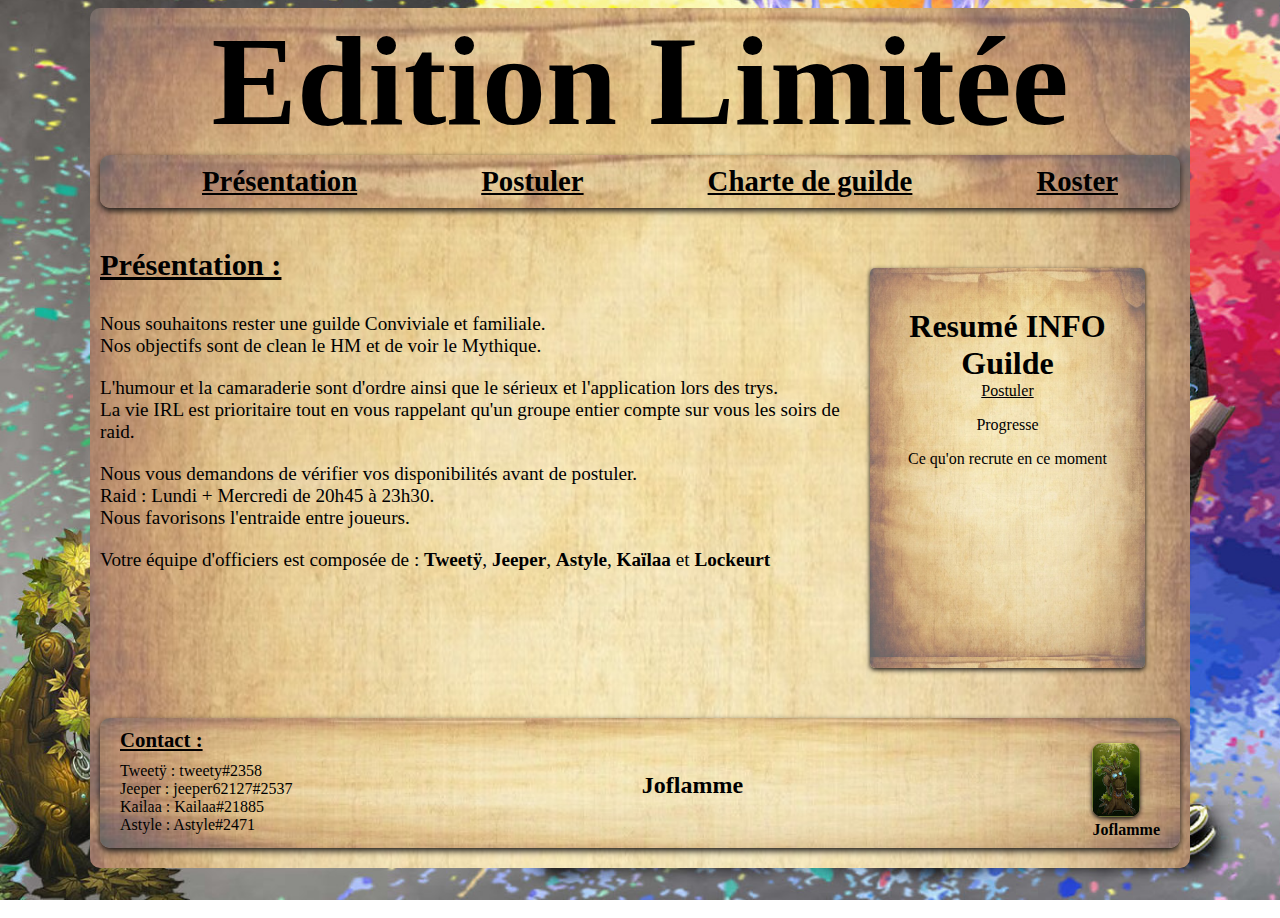
<file: index.html>
<!DOCTYPE html>
<html>
    <head>
        <meta charset="utf-8" />
        <link rel="stylesheet" href="edition_limite.css" />
        <title>Edition_limite</title>
    </head>

<body>  
    <div class="bloc_page">    
        <header>
                <h1>Edition Limitée</h1>
            <!--onglet de navigation-->
            <nav>
                <ul>
                    <li><a href="index.html">Présentation</a></li>
                    <li><a href="postuler.html">Postuler</a></li>
                    <li><a href="charte_de_guilde.html">Charte de guilde</a></li>
                    <li><a href="roster.html">Roster</a></li>                </ul>
            </nav>        
        </header>    
         <!--Corp-->
        <div id="bloc_presentation"> 
            <div id="presentation">
                <h1>Présentation :</h1>
                <p>Nous souhaitons rester une guilde Conviviale et familiale. <br/>
                Nos objectifs sont de clean le HM et de voir le Mythique.</p>
        <p>L'humour et la camaraderie sont d'ordre ainsi que le sérieux et l'application lors des trys.<br />
                La vie IRL est prioritaire tout en vous rappelant qu'un groupe entier compte sur vous les soirs de raid.</p>
                <p>Nous vous demandons de vérifier vos disponibilités avant de postuler.<br />
                Raid : Lundi + Mercredi de 20h45 à 23h30.<br />
                Nous favorisons l'entraide entre joueurs.</p>
                <p>Votre équipe d'officiers est composée de : <strong>Tweetÿ</strong>, <strong>Jeeper</strong>, 
                    <strong>Astyle</strong>, <strong>Kaïlaa</strong> et <strong>Lockeurt</strong></p>
            </div>
            <aside>
                <h1>Resumé INFO Guilde</h1>
                <a href="" class="bouton_postuler">Postuler</a>               
                <p>Progresse</p>
                <p>Ce qu'on recrute en ce moment</p>
            </aside>
        </div>
        <!--Pied de page-->
        <footer>            
            <div id="contact" >
                <h1>Contact :</h1>
                <p>Tweetÿ : tweety#2358<br/>
                Jeeper : jeeper62127#2537<br/>
                Kailaa : Kailaa#21885<br/>
                Astyle : Astyle#2471</p>
            </div>           
            <div id="signature">
                <p>Joflamme</p>
            </div>                        
            <figure id="signature_jo">
                <img  id="treant" src="image/treant_jo2.jpg" alt="Logo treant"/>
                <figcaption>Joflamme</figcaption>
            </figure>
        </footer>
    </div>
</body>
</html>
</file>
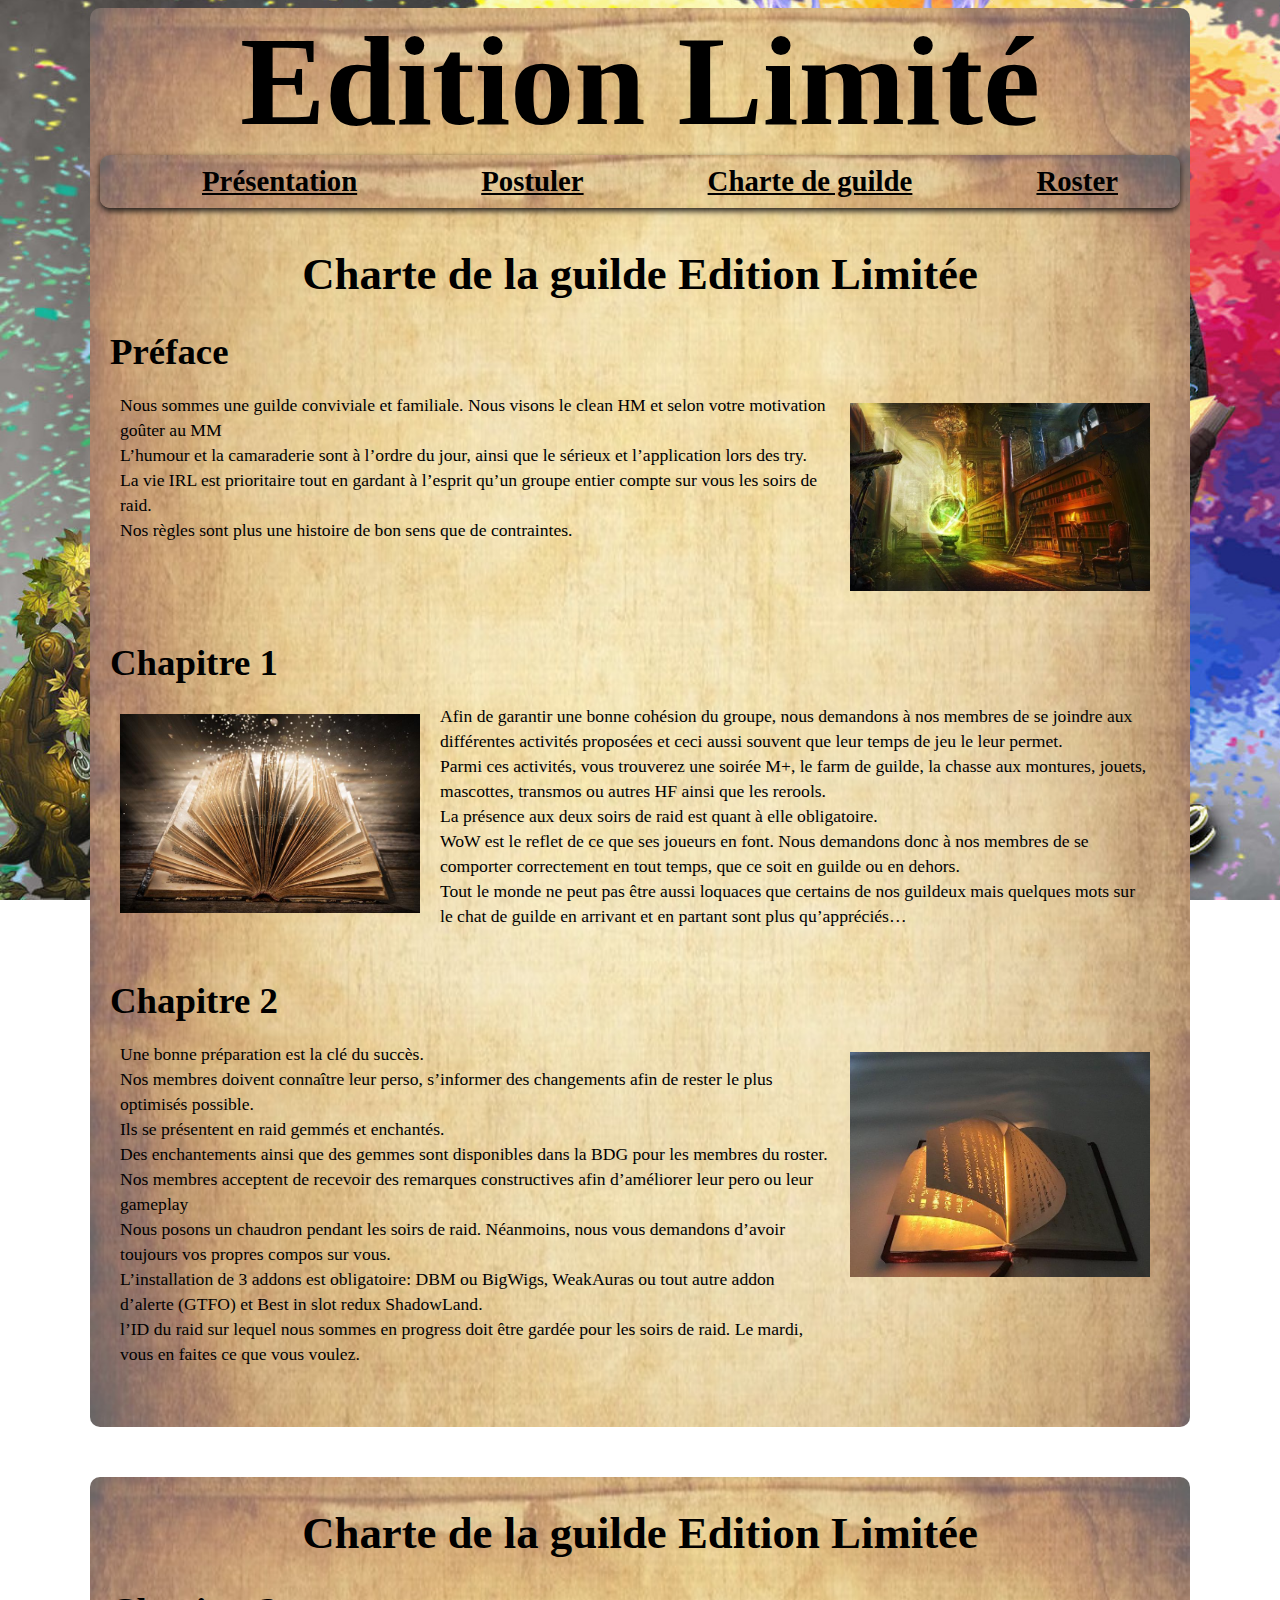
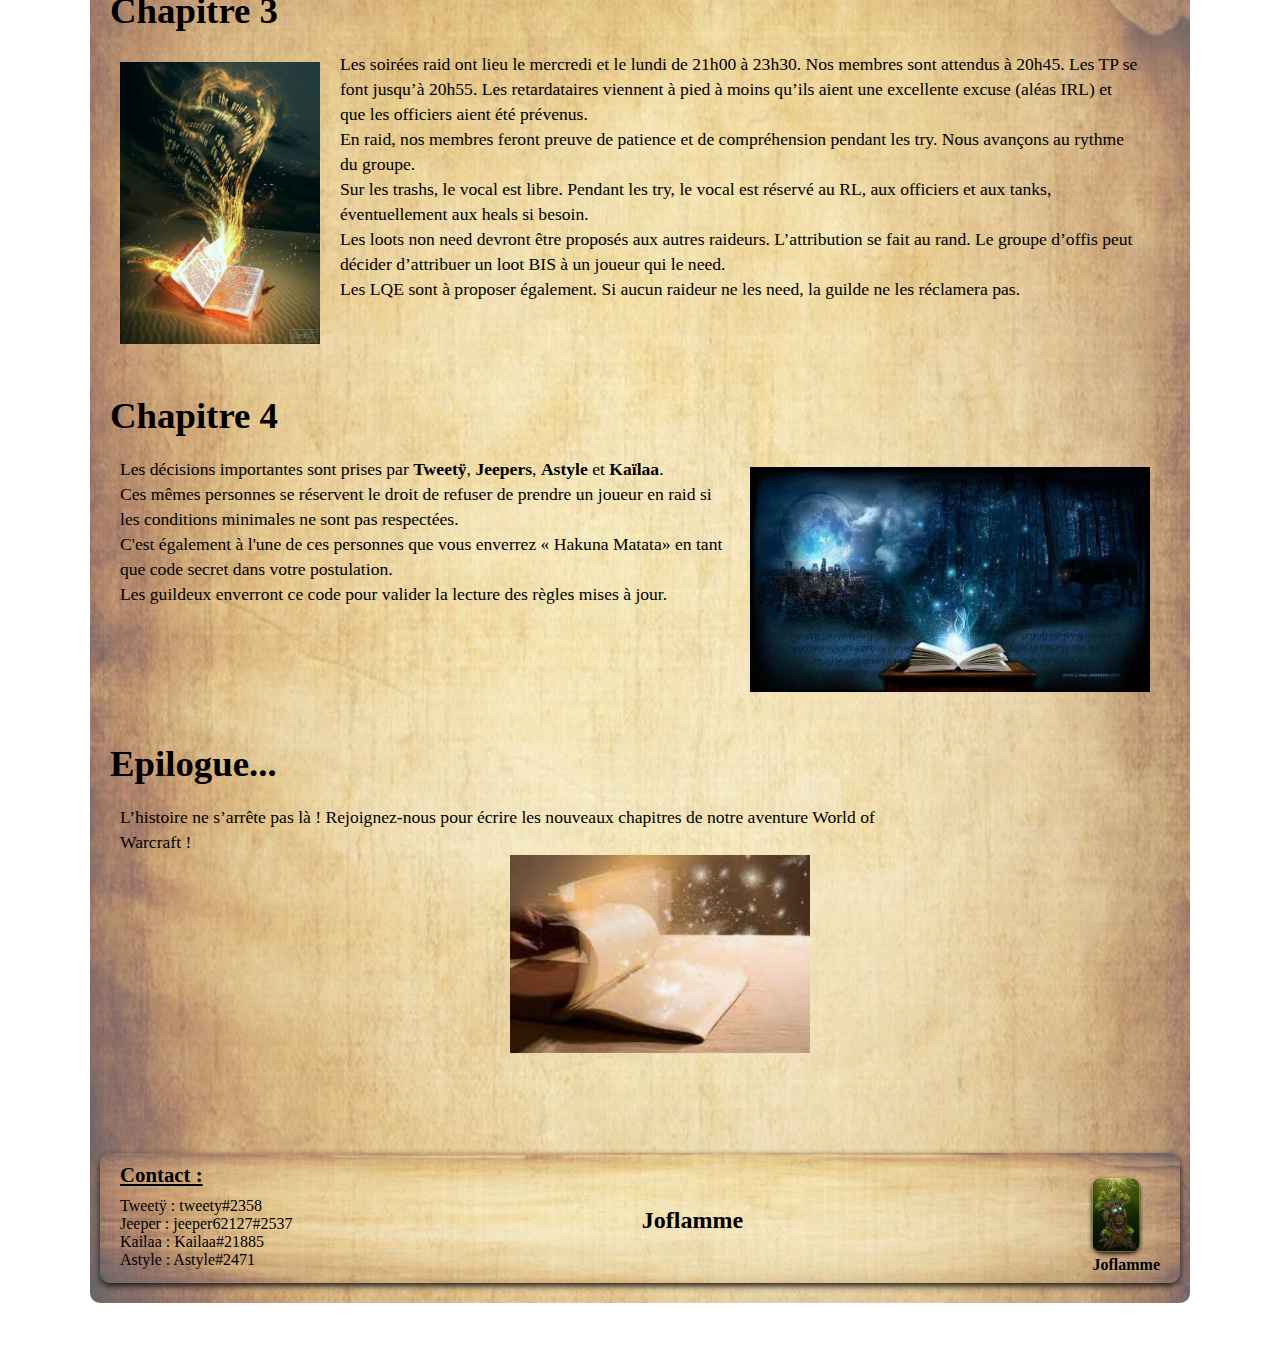
<file: charte_de_guilde.html>
<!DOCTYPE html>
<html>
    <head>
        <meta charset="utf-8" />
        <link rel="stylesheet" href="edition_limite.css" />
        <title>Edition_limite</title>
    </head>
<body>
    <div class="bloc_page">
        <header>
            <h1>Edition Limité</h1>
        </header>
    <!--onglet de navigation-->
        <nav>
            <ul>
                <li><a href="index.html">Présentation</a></li>
                <li><a href="postuler.html">Postuler</a></li>
                <li><a href="charte_de_guilde.html">Charte de guilde</a></li>
                <li><a href="roster.html">Roster</a></li>            </ul>
        </nav>             
        <!--Bloc charte de guilde page 1-->
        <div class="bloc_chartedeguilde"> 
            <h1>Charte de la guilde Edition Limitée</h1>

            <!--Bloc Préface-->
                <h2>Préface</h2>  
            <div class="charte">
                <p> Nous sommes une guilde conviviale et familiale. 
                    Nous visons le clean HM  et selon votre motivation goûter au MM <br/>
                    L’humour et la camaraderie sont à l’ordre du jour, ainsi que le sérieux et 
                    l’application lors des try. <br/>
                    La vie IRL est prioritaire tout en gardant à l’esprit qu’un groupe entier compte 
                    sur vous les soirs de raid. <br/>
                    Nos règles sont plus une histoire de bon sens que de contraintes.<br/>
                </p>                    
                <img class="image_charte" src="image/biblio.jpg" alt="image bibliotèque"/>        
            </div>

             <!--Bloc Chapitre 1-->
                <h2>Chapitre 1</h2> 
            <div class="charte">
                        <img class="image_charte" src="image/livre1.jpg" alt="image livre 1" />

                         <p>Afin de garantir une bonne cohésion du groupe, nous demandons à nos membres 
                            de se joindre aux différentes activités proposées et ceci aussi souvent que 
                            leur temps de jeu le leur permet. <br/>
                            Parmi ces activités, vous trouverez une soirée M+, le farm de guilde, la chasse 
                            aux montures, jouets, mascottes, transmos ou autres HF ainsi que les rerools. <br/>
                            La présence aux deux soirs de raid est quant à elle obligatoire. <br/>
                            WoW est le reflet de ce que ses joueurs en font. Nous demandons donc à nos membres 
                            de  se comporter correctement en tout temps, que ce soit en guilde ou en dehors. <br/>
                            Tout le monde ne peut pas être aussi loquaces que certains de nos guildeux mais 
                            quelques mots sur le chat de guilde en arrivant et en partant sont plus qu’appréciés…<br/>
                         </p>
            </div>           
            <!--Bloc chapitre 2-->
            <h2>Chapitre 2</h2> 
            <div class="charte">
                         <p>Une bonne préparation est la clé du succès. <br/>
                            Nos membres doivent connaître leur perso, s’informer des changements afin de rester le plus optimisés possible. <br/>
                            Ils se présentent en raid gemmés et enchantés. <br/>
                            Des enchantements ainsi que des gemmes sont disponibles dans la BDG pour les membres du roster. <br/>
                            Nos membres acceptent de recevoir des remarques constructives afin d’améliorer leur pero ou leur gameplay<br/>
                            Nous posons un chaudron pendant les soirs de raid. Néanmoins, nous vous 
                            demandons d’avoir toujours vos propres compos sur vous. <br/>
                            L’installation de 3 addons est obligatoire: DBM ou BigWigs, WeakAuras 
                            ou tout autre addon d’alerte (GTFO) et Best in slot redux ShadowLand.<br/>
                            l’ID du raid sur lequel nous sommes en progress doit être gardée pour 
                            les soirs de raid. Le mardi, vous en faites ce que vous voulez.<br/>
                         </p>
                         <img class="image_charte" src="image/livre2.jpg" alt="image livre 2" />
            </div>
        </div>
    </div>
    <!--Page 2-->
    <div class="bloc_page">
        <!--Bloc charte de guilde page 2-->
        <div class="bloc_chartedeguilde"> 
            <h1>Charte de la guilde Edition Limitée</h1>
            <!--Bloc Chapitre 3-->
                <h2>Chapitre 3</h2>  
                <div class="charte">
                    <img id="image_charte_livre3" src="image/livre3.jpg" alt="image livre 3"/>
                    <p> Les soirées raid ont lieu le mercredi et le lundi de 21h00 à 23h30. 
                        Nos membres sont attendus à 20h45. Les TP se font jusqu’à 20h55. 
                        Les retardataires viennent à pied à moins qu’ils aient une excellente excuse (aléas IRL) 
                        et que les officiers aient été prévenus.<br/>
                        En raid, nos membres feront preuve de patience et de compréhension pendant les try. Nous avançons au rythme du groupe. <br/> 
                        Sur les trashs, le vocal est libre. Pendant les try, le vocal est réservé au RL,
                        aux officiers et aux tanks, éventuellement aux heals si besoin.<br/>
                        Les loots non need devront être proposés aux autres raideurs. 
                        L’attribution se fait au rand. Le groupe d’offis peut décider d’attribuer un loot BIS à un joueur qui le need.<br/>
                        Les LQE sont à proposer également. Si aucun raideur ne les need, la guilde ne les réclamera pas.<br/>
                    </p>                           
                </div>
            <!--Bloc Chapitre 4-->
                <h2>Chapitre 4</h2> 
                <div class="charte">                            
                            <p>Les décisions importantes sont prises par <strong>Tweetÿ</strong>, <strong>Jeepers</strong>, <strong>Astyle</strong> et <strong>Kaïlaa</strong>. <br/>
                                Ces mêmes personnes se réservent le droit de refuser de prendre un joueur en raid 
                                si les conditions minimales ne sont pas respectées.<br/>
                                C'est également  à l'une de  ces personnes que vous enverrez « Hakuna Matata» 
                                en tant que code secret dans votre postulation.<br/>
                                Les guildeux enverront ce code pour valider la lecture des règles mises à jour.<br/>
                            </p>
                            <img id="image_charte_livre4" src="image/livre4.jpg" alt="image livre 4" />
                </div>           
            <!--Bloc Epilogue-->
            <h2>Epilogue...</h2> 
                <div id="charte_epilogue">

                            <p>L’histoire ne s’arrête pas là ! Rejoignez-nous pour écrire les nouveaux chapitres de notre aventure World of Warcraft !
                            </p>
                            <img id="image_epilogue" src="image/livre5.jpg" alt="image Epilogue" />
                </div>           
        </div> 
        <footer>           
            <div id="contact" >
                <h1>Contact :</h1>
                <p>Tweetÿ : tweety#2358</br>
                Jeeper : jeeper62127#2537</br>
                Kailaa : Kailaa#21885</br>
                Astyle : Astyle#2471</p>
            </div>           
            <div id="signature">
                <p>Joflamme</p>
            </div>                     
            <figure id="signature_jo">
                <img  id="treant" src="image/treant_jo2.jpg" alt="Logo treant"/>
                <figcaption>Joflamme</figcaption>
            </figure>
        </footer>
    </div>
</body>
</html>
</file>
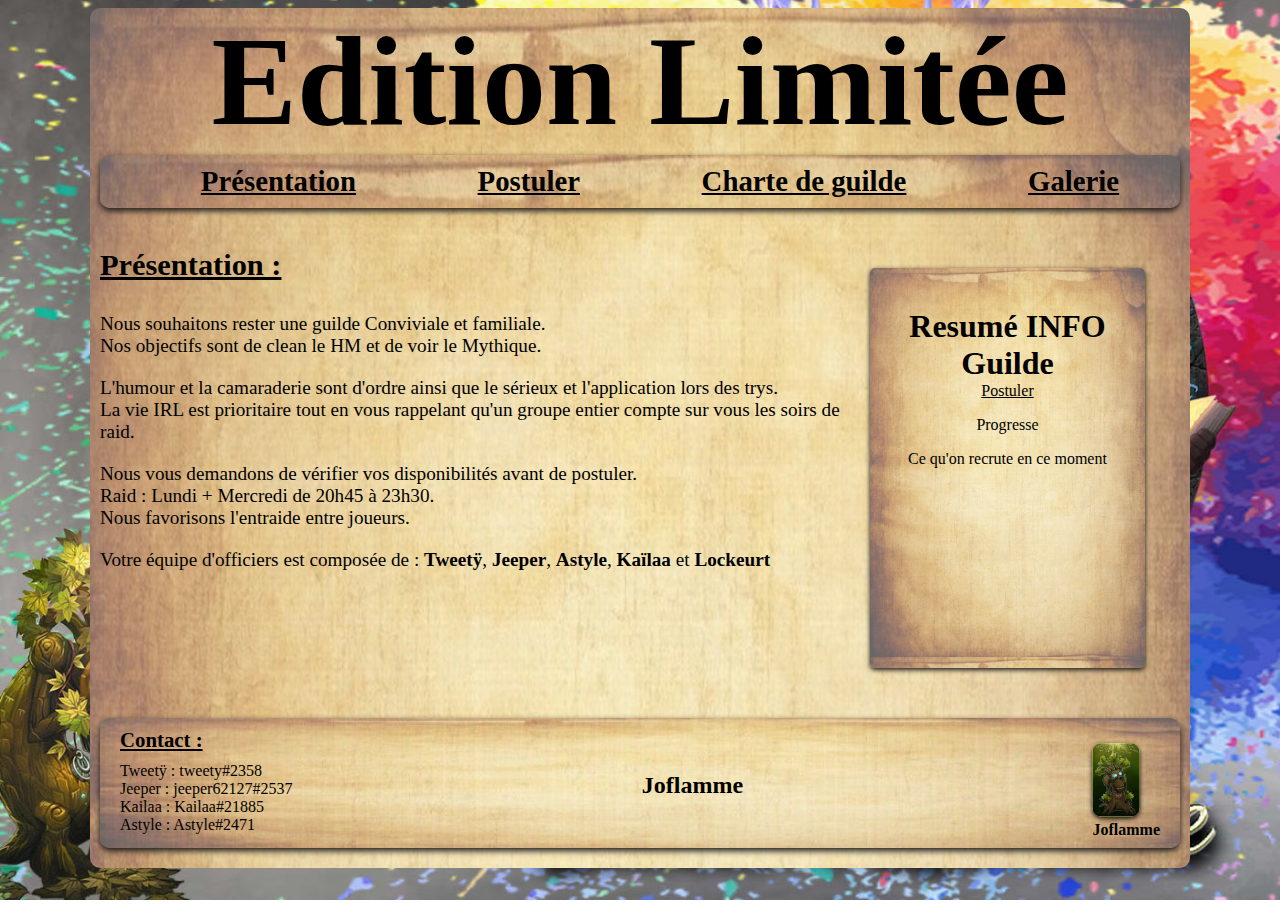
<file: edition_limite.html>
<!DOCTYPE html>
<html>
    <head>
        <meta charset="utf-8" />
        <link rel="stylesheet" href="edition_limite.css" />
        <title>Edition_limite</title>
    </head>

<body>
    
    <div class="bloc_page">    
        <header>
                <h1>Edition Limitée</h1>
        

            <!--onglet de navigation-->
            <nav>
                <ul>
                    <li><a href="edition_limite.html">Présentation</a></li>
                    <li><a href="postuler.html">Postuler</a></li>
                    <li><a href="charte_de_guilde.html">Charte de guilde</a></li>
                    <li><a href="galerie.html">Galerie</a></li>
                </ul>
            </nav>
         
        </header>    
         <!--Corp-->
        <div id="bloc_presentation"> 
            <div id="presentation">
                <h1>Présentation :</h1>

                <p>Nous souhaitons rester une guilde Conviviale et familiale. <br/>
                Nos objectifs sont de clean le HM et de voir le Mythique.</p>
                <p>L'humour et la camaraderie sont d'ordre ainsi que le sérieux et l'application lors des trys.<br />
                La vie IRL est prioritaire tout en vous rappelant qu'un groupe entier compte sur vous les soirs de raid.</p>
                <p>Nous vous demandons de vérifier vos disponibilités avant de postuler.<br />
                Raid : Lundi + Mercredi de 20h45 à 23h30.<br />
                Nous favorisons l'entraide entre joueurs.</p>
                <p>Votre équipe d'officiers est composée de : <strong>Tweetÿ</strong>, <strong>Jeeper</strong>, 
                    <strong>Astyle</strong>, <strong>Kaïlaa</strong> et <strong>Lockeurt</strong></p>
            </div>

            <aside>
                <h1>Resumé INFO Guilde</h1>

                <a href="" class="bouton_postuler">Postuler</a>
                
                <p>Progresse</p>
                <p>Ce qu'on recrute en ce moment</p>

            </aside>
        </div>

        <!--Pied de page-->
        <footer>
            
            <div id="contact" >
                <h1>Contact :</h1>
                <p>Tweetÿ : tweety#2358<br/>
                Jeeper : jeeper62127#2537<br/>
                Kailaa : Kailaa#21885<br/>
                Astyle : Astyle#2471</p>
            </div>
            
            <div id="signature">
                <p>Joflamme</p>
            </div>
                        
            <figure id="signature_jo">
                <img  id="treant" src="treant_jo2.jpg" alt="Logo treant"/>
                <figcaption>Joflamme</figcaption>
            </figure>
        

        </footer>





    </div>


</body>

</html>
</file>
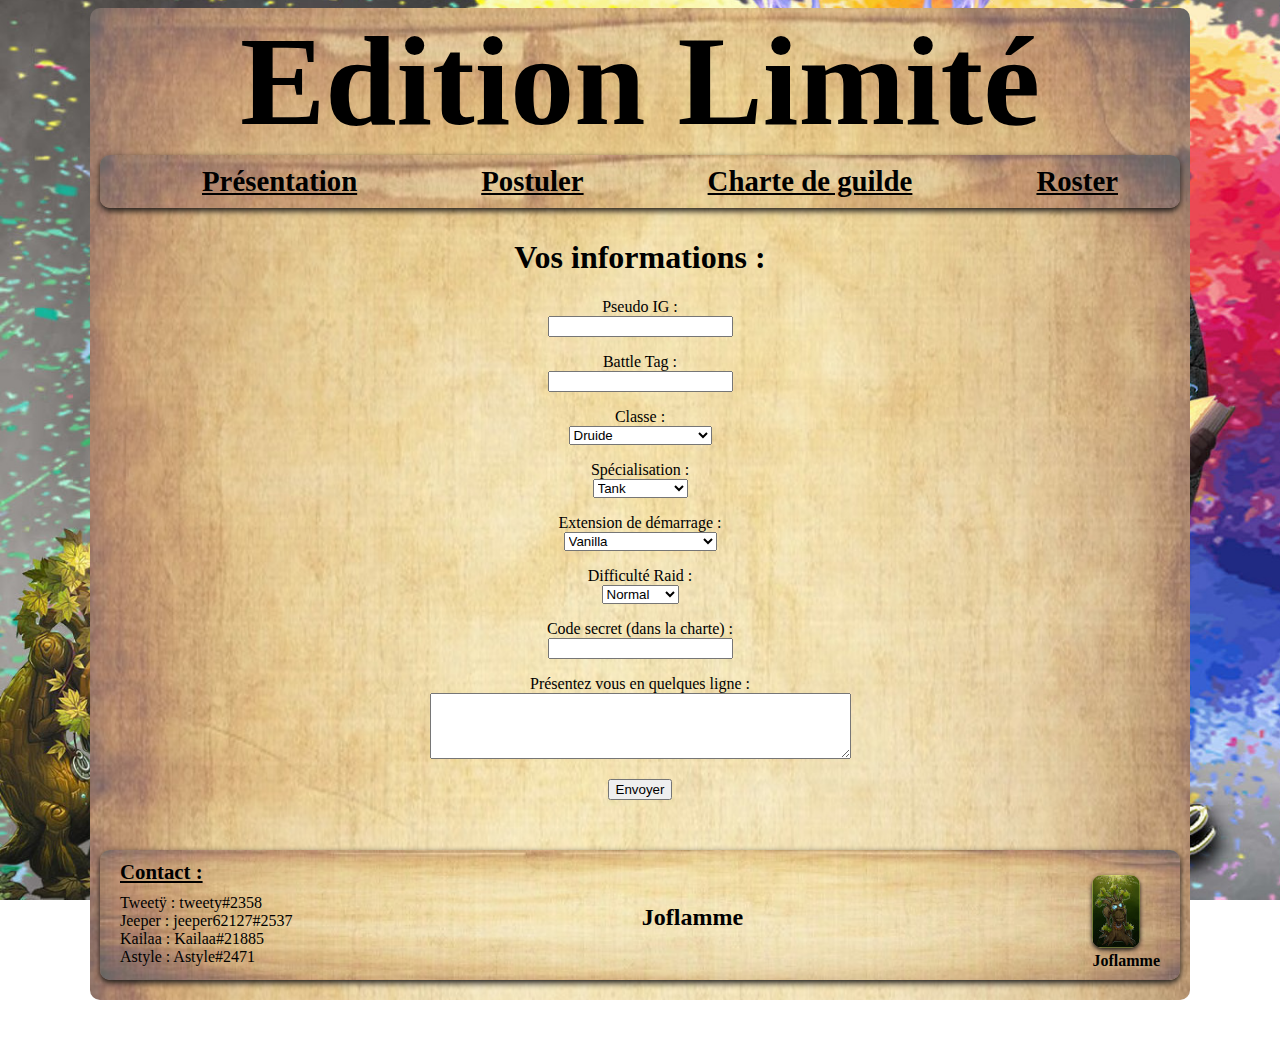
<file: postuler.html>
<!DOCTYPE html>
<html>
    <head>
        <meta charset="utf-8" />
        <link rel="stylesheet" href="edition_limite.css" />
        <title>Edition_limite</title>
    </head>
<body>
    <div class="bloc_page">
        <header>
            <h1>Edition Limité</h1>
        </header>
    <!--onglet de navigation-->
        <nav>
            <ul>
                <li><a href="index.html">Présentation</a></li>
                <li><a href="postuler.html">Postuler</a></li>
                <li><a href="charte_de_guilde.html">Charte de guilde</a></li>
                <li><a href="roster.html">Roster</a></li>
            </ul>
        </nav>       
        <div id="bloc_postuler">
            <h1>Vos informations :</h1>    
            <!--Creation formulaire pour postuler-->    
            <form method="post" action="postuler.php" >
                <!-- Saisie du Pseudo -->
                <P>
                <label for="pseudo">Pseudo IG :</label></br>
                <input type="text" name="pseudo" id="pseudo" required/>
                </p>
                <!-- Saisie du Battle tag -->
                <P>
                <label for="btag">Battle Tag :</label></br>
                <input type="text" name="btag" id="btag" />
                </p>
                <!-- Choix liste déroulante classe -->
                <P> 
                <label for="Classe">Classe :</label></br>
                <select name="classe" id="classe">
                    <option value="druide">Druide</option>
                    <option value="guerrier">Guerrier</option>
                    <option value="demoniste">Démoniste</option>
                    <option value="voleur">Voleur</option>
                    <option value="paladin">Paladin</option>
                    <option value="pretre">Prêtre</option>
                    <option value="chasseur">Chasseur</option>
                    <option value="mage">Mage</option>
                    <option value="chaman">Chaman</option>
                    <option value="moine">Moine</option>
                    <option value="dh">Chasseur de démon</option>
                    <option value="dk">Chevalier de la mort</option>
                    <option value="evocateur">Evocateur</option>
                </select>   
                </p>
                <!--Choix liste déroulante Specialisation-->
                <P> 
                <label for="specialisation">Spécialisation :</label></br>
                <select name="specialisation" id="specialisation">
                    <option value="tank">Tank</option>
                    <option value="heal">Heal</option>
                    <option value="dpscac">DPS Cac</option>
                    <option value="dpsdistant">DPS Distant </option>
                </select>
                </P>
                <!--Choix liste déroulante Extension de démarrage-->
                <P> 
                    <label for="extension">Extension de démarrage :</label></br>
                    <select name="extension" id="extension">
                        <option value="vanilla">Vanilla</option>
                        <option value="bc">Burning Crusade</option>
                        <option value="wotlk">Wrath of the Lich King</option>
                        <option value="cataclysme">Cataclysme</option>
                        <option value="mop">Mist of Pandaria</option>
                        <option value="wod">World of Draenor</option>
                        <option value="legion">Légion</option>
                        <option value="bfa">Battle for Azeroth</option>
                        <option value="shadowlands">Shadowlands</option>
                        <option value="dragonflight">Dragonflight</option>
                    </select>
                </P>
                <!--Choix liste déroulante Niveau de jeu RAID-->
                <P> 
                    <label for="Difficulteraid">Difficulté Raid :</label></br>
                    <select name="Difficulteraid" id="Difficulteraid">
                        <option value="normal">Normal</option>
                        <option value="heroique">Héroique</option>
                        <option value="mythique">Mythique</option>
                    </select>
                </P>
                <!--Saisie du Code Confidentiel-->
                <P>
                    <label for="Code">Code secret (dans la charte) :</label></br>
                    <input type="code" name="code" id="code" required/>
                </p>               
                <!--Zone de présentation-->
                <p>
                    <label for="presentezvous">Présentez vous en quelques ligne :</label><br />
                    <textarea name="message" id="presentezvous" rows="4" cols="50"></textarea>
                </p>
                <input type="submit" value="Envoyer" />
            </form>   
        </div>
        <footer>
            
            <div id="contact" >
                <h1>Contact :</h1>
                <p>Tweetÿ : tweety#2358</br>
                Jeeper : jeeper62127#2537</br>
                Kailaa : Kailaa#21885</br>
                Astyle : Astyle#2471</p>
            </div>           
            <div id="signature">
                <p>Joflamme</p>
            </div>                       
            <figure id="signature_jo">
                <img  id="treant" src="image/treant_jo2.jpg" alt="Logo treant"/>
                <figcaption>Joflamme</figcaption>
            </figure>
        </footer>
    </div>
</body>
</html>
</file>
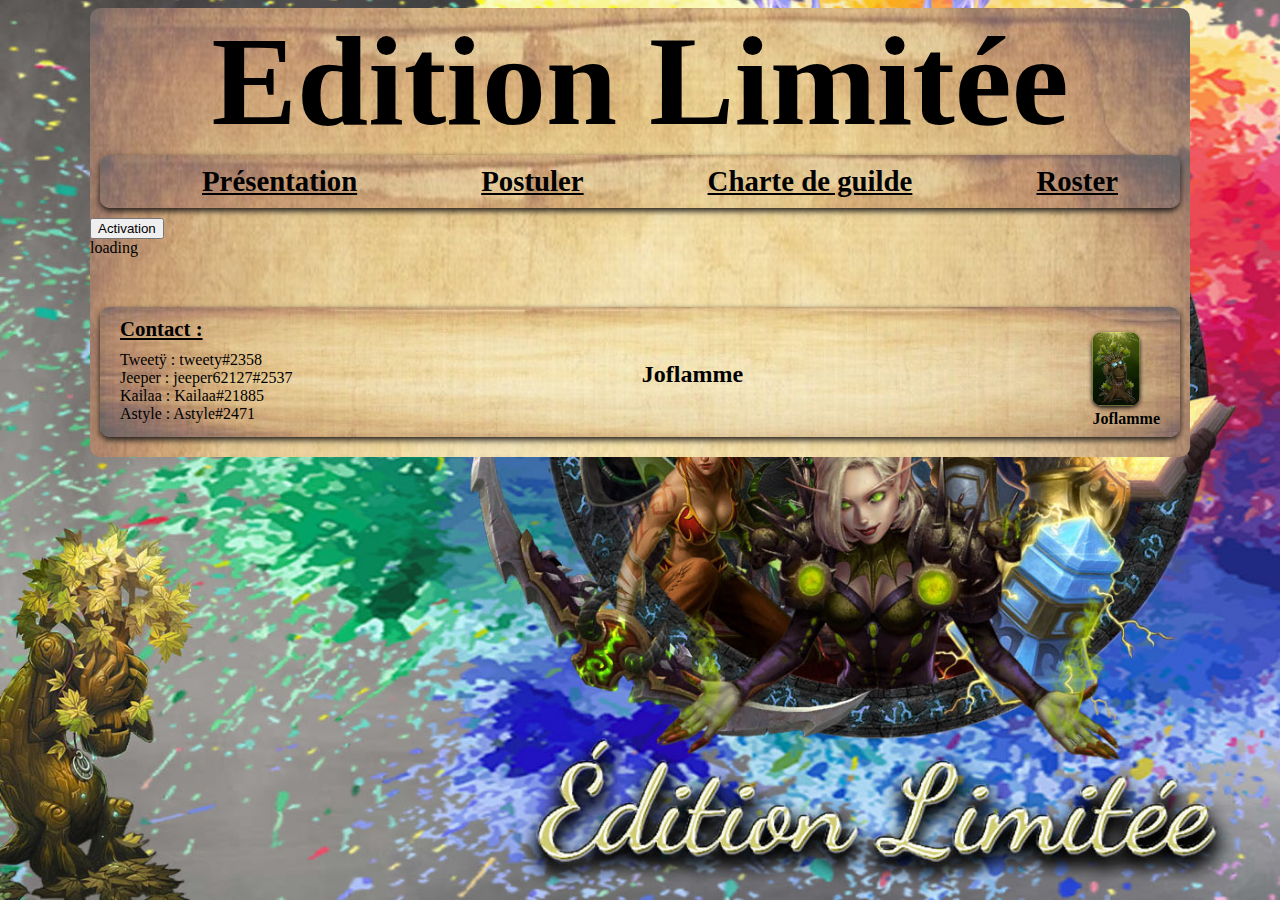
<file: roster.html>
<!DOCTYPE html>
<html>
  <head>
    <meta charset="utf-8" />
    <link rel="stylesheet" href="edition_limite.css" />
    <title>Edition_limite</title>
    <script src="GuildDisplay.js"></script> <!-- Récupération membre guilde-->
    <script src="CharacterDisplay.js"></script> <!--Affichage detail membre-->
    <script src="TriCharacterDisplayAll.js" defer></script>
    <!-- <script src="TriCharacterDisplay.js" defer></script> -->

  </head>

<body> 
  <div class="bloc_page">
    <header>
      <h1>Edition Limitée</h1>
    </header>
      <!--onglet de navigation-->
    <nav>
      <ul>
        <li><a href="index.html">Présentation</a></li>
        <li><a href="postuler.html">Postuler</a></li>
        <li><a href="charte_de_guilde.html">Charte de guilde</a></li>
        <li><a href="galerie.html">Roster</a></li>
      </ul>
    </nav>
      <!--Liste Raideur-->
<form>
      <input type="button" id ='test_bouton' value="Activation"/>
</form>
      <guild-display id="guild" name="%C3%89dition%20Limit%C3%A9e" realm="Elune" minRank="4" maxRank="5">
      </guild-display>
      <footer>            
        <div id="contact" >
          <h1>Contact :</h1>
            <p>Tweetÿ : tweety#2358</br>
            Jeeper : jeeper62127#2537</br>
            Kailaa : Kailaa#21885</br>
            Astyle : Astyle#2471</p>
        </div>           
        <div id="signature">
          <p>Joflamme</p>
        </div>                        
        <figure id="signature_jo">
          <img  id="treant" src="image/treant_jo2.jpg" alt="Logo treant"/>
          <figcaption>Joflamme</figcaption>
        </figure>
      </footer>
  </div>
  
</body>
</html>
</file>
<file: edition_limite.css>
/*@font-face {
    font-family: 'shadows_into_lightregular';
    src: url('shadowsintolight-regular-webfont.woff2') format('woff2'),
         url('shadowsintolight-regular-webfont.woff') format('woff');
    font-weight: normal;
    font-style: normal;

}*/

body
{
    background-image: url("image/fond_ecran_test.jpg");
    background-repeat:no-repeat;
    background-size: 100%;
    background-attachment:fixed;
    background-size: cover;

}
.bloc_page
{
    display: flex;
    flex-direction: column;
    width: 1100px;
    height: 100%;
    margin: auto;
    background-image: url("image/fond_page.jpg");
    background-repeat:no-repeat;
    background-size: 100%;
    border-radius: 10px;
    padding-bottom: 10px;
    margin-bottom: 50px;
}
/*Partie en tête*/
    /*Titre Edition limitée*/
        header h1
        {
            margin : 0 0 0 0;
            text-align: center;       
            font-size:8em;
            /* -webkit-text-stroke: 2px black; 
            background: linear-gradient(90deg, rgb(189, 6, 6) 20%,
            rgba(206, 124, 17, 1) 29%, rgba(180, 178, 16, 1) 40%,
            rgba(14, 143, 28, 0.89) 54%, rgba(123, 14, 114, 1) 69%, 
            rgba(37, 17, 206, 1) 83%);
            -webkit-background-clip: text;
            -webkit-text-fill-color: transparent;   
            */
        }
    /*Fin titre Edition limitée*/
    /*Onglet de navigation*/
        nav ul
        {
            display: flex;
            list-style-type: none;
            justify-content:center;
            margin : 0 10px 10px 10px;
            background-image: url("image/onglet2.jpg");
            background-size: 100%;
            background-repeat:no-repeat;
            padding-top: 10px;
            padding-bottom: 10px;
            box-shadow: 0px 3px 6px #1c1a19;
            border-radius: 10px;
        }
        nav li
        {
            margin: auto;
            font-size: 1.8em;
            font-weight: bold;
        }
        nav li a
        {
            color: black;
        }
    /*Fin onglet de navigation*/
/*Fin partie en tête*/
/*Partie pied de page*/
    footer
    {
        display:flex;
        height: 130px;
        justify-content: space-between;
        margin : 50px 10px 10px 10px;
        background-image: url("image/fond_footer.jpg");
        background-size: 100%;
        background-repeat:no-repeat;
        box-shadow: 0px 3px 6px #1c1a19;
        border-radius: 10px;
       
        
    }
    /*Partie gauche footer*/
        #contact
        {
            margin-left: 20px;
        }
        #contact h1
        {
            margin: 10px 0 10px 0;
            text-decoration: underline;
            font-size: 1.3em;   
        }
        #contact p
        {
            margin: 0 0 0 0;
        }
    /*Fin partie gauche footer*/
    /*Partie milieu footer*/
        #signature
        {
        margin: 30px 0 0 0;
        font-weight: bold;
        font-size: 1.5em;
        }
    /*Fin partie milieu footer*/
    /*Partie droite footer*/
        #signature_jo
        { 
            margin: 25px 20px 0 0;
        }
        #treant
        {
            width: auto;
            height : 70%;
            box-shadow: 0px 2px 4px #1c1a19;
            border-radius: 10px;
        }
        figcaption
        {
            text-align: center;
            font-weight: bold;
        }
    /*Fin partie droit footer*/
/*Fin partie pied de page*/
/*Partie présentation de la guilde*/
#bloc_presentation
{
    display: flex;
    height: 450px;

}
#presentation
{
    width: 70%;
    margin-top: 20px;
}
#presentation h1
{
    font-size: 1.9em;
    text-decoration: underline;
    margin: 10px 0 30px 10px;
}
#presentation p
{
   font-size: 1.2em;
   margin: 20px 0 0 10px;
}
aside
{    
    margin: 50px 0 0 10px;
    text-align: center;
    width: 25%;
    background-image: url("image/fond_page.jpg");
    background-size: 100%;
    box-shadow: 0px 2px 5px #1c1a19;
    border-radius: 5px;
}
aside h1
{
    margin: 40px 0 0 0 ;
}
.bouton_postuler
{
    color: black;
}
/*Fin présentation de la guilde*/
/*Partie Postulation*/
#bloc_postuler
{
    
    text-align: center;
    margin: auto;
}
/*CHARTE DE GUILDE*/
    /*Titres*/
        .bloc_chartedeguilde h1
        {
            text-align: center;
            font-size: 2.8em;
        }
        .bloc_chartedeguilde h2
        {
            font-size: 2.3em;
            margin: 0px 0 20px 20px;
        }
    /*Fin titre*/
    .charte 
    {
        display: flex;
        margin: 20px 30px 50px 20px;
    }
    .charte p
    {
        font-size: 1.1em;
        margin: 0 10px 0 10px;
        line-height: 25px;
        width: 800px;
    }
    .image_charte
    {
        width: 300px;
        height: 100%;
        margin: 10px 10px 0 10px;
    }
    #image_charte_livre3
    {
        width: 200px;
        height: 100%;
        margin: 10px 10px 0 10px;
    }
    #image_charte_livre4
    {
        width: 400px;
        height: 100%;
        margin: 10px 10px 0 10px;
    }
    #charte_epilogue
    {
        display: flex;
        flex-direction: column;
        margin: 20px 30px 50px 20px;
    }
    #charte_epilogue p
    {
        font-size: 1.1em;
        margin: 0 10px 0 10px;
        line-height: 25px;
        width: 800px;
    }
    #image_epilogue
    {
        margin: 0 0 0 400px;
        width: 300px;
        height: 100%;
    }
/*Fin CHARTE DE GUILDE*/


/*Affichage Liste raideur*/
    #listeMember
    {
        border-collapse:collapse; 
        table-layout: auto; 
        width: 90%; 
        margin : auto;
        margin-top: 20px;
        border: 3px solid black;
    }

    #listeMember thead tr
    {
        font-weight: bold;
        font-size: 1.4em;
        border: 2px solid black;
    }
    #listeMember thead tr th
    {
        height: 30px;
        border-right: 3px solid black;
        padding: 0 0 5px 0;
    }
    
    #listeMember tbody tr
    {
        text-align: center;
        border: 1px solid black;
    }
    #listeMember tbody tr td
    {
        height: 30px;
        border-right: 3px solid black;
    }
    .flecheHaut
    {
        height: 65%;
        margin : 5px 0 0 10px;

    }
    .flecheBas
    {
        height: 65%;
        margin : 10px 0 0 10px;
        transform: rotate(180deg);
    }
    #rosterHeading th div
    {
      display: inline;      
    }
    
/*Fin affichage Liste raideur*/
</file>
